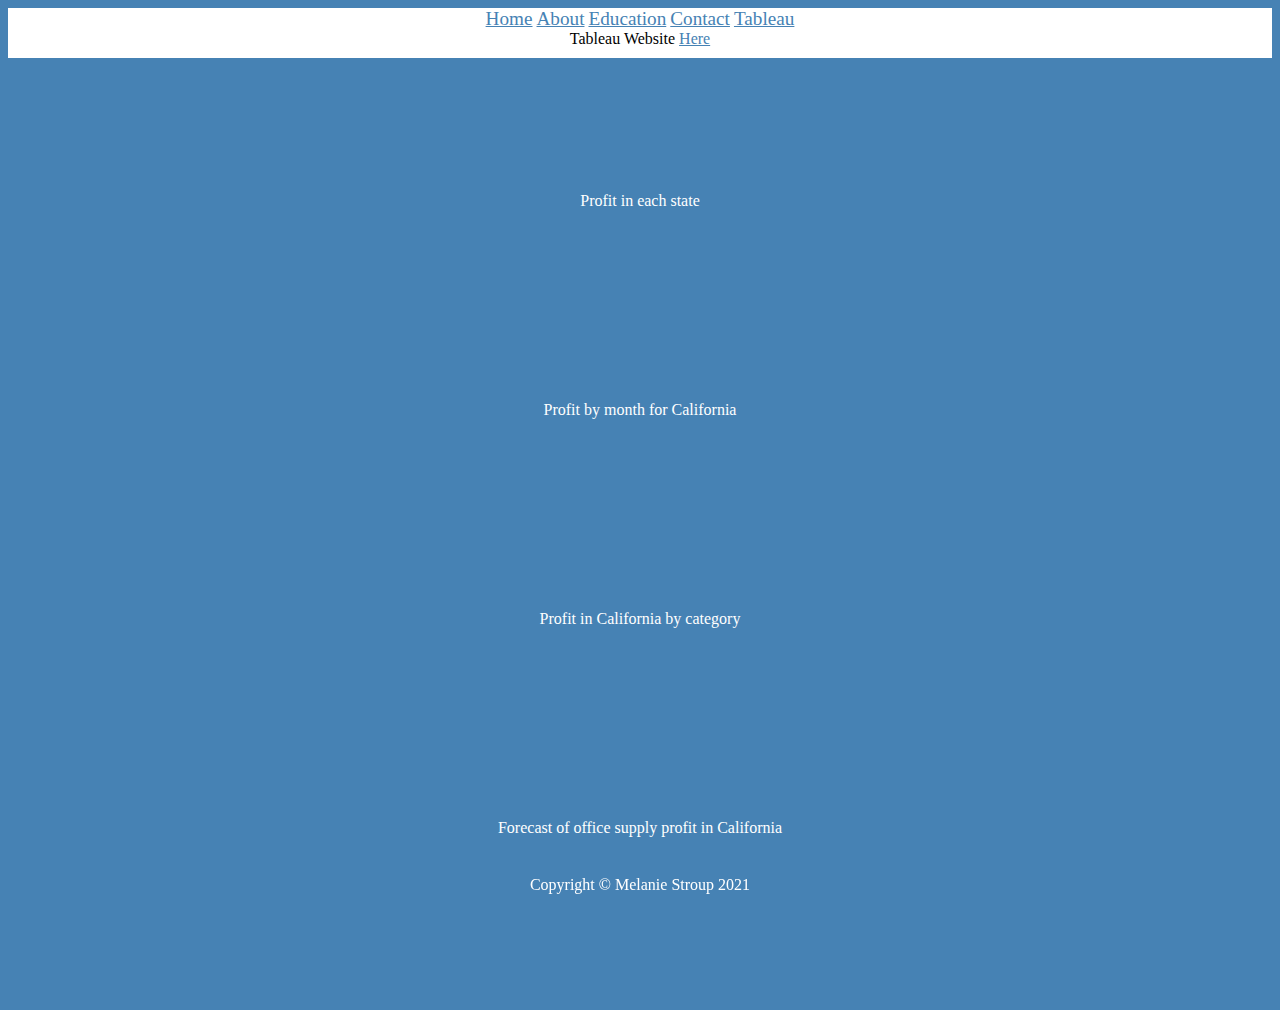
<file: html/tableau.html>
<!--Melanie Stroup Date: 12/8-->
<!DOCTYPE html>
<html>
<head>
    <title>Melanie- Tableau Page</title>
    <link href="../styles/bootstyles.css" rel="stylesheet" type="text/css">
</head>

<body class="background">
    <div class="header">
        <a href="../index.html" class="links textcolor">Home</a>
        <a href="../html/about.html" class="links textcolor">About</a>
        <a href="../html/education.html" class="links textcolor">Education</a>
        <a href="../html/contact.html" class="links textcolor">Contact</a>
        <a href="../html/tableau.html" class="links textcolor">Tableau</a>
        <br/>
        Tableau Website <a class="underline centers textcolor" href="https://www.tableau.com/" target="_blank" title="tableau">Here</a>
    </div>

    <div class="mainbody">
        <div class='tableauPlaceholder mainbody' id='viz1638765832231' style='position: relative'><noscript><a href='#'><img alt='Sheet 1 ' src='https:&#47;&#47;public.tableau.com&#47;static&#47;images&#47;is&#47;isfinal_16387654973580&#47;Sheet1&#47;1_rss.png' style='border: none' /></a></noscript><object class='tableauViz mainbody'  style='display:none;'><param name='host_url' value='https%3A%2F%2Fpublic.tableau.com%2F' /> <param name='embed_code_version' value='3' /> <param name='site_root' value='' /><param name='name' value='isfinal_16387654973580&#47;Sheet1' /><param name='tabs' value='no' /><param name='toolbar' value='yes' /><param name='static_image' value='https:&#47;&#47;public.tableau.com&#47;static&#47;images&#47;is&#47;isfinal_16387654973580&#47;Sheet1&#47;1.png' /> <param name='animate_transition' value='yes' /><param name='display_static_image' value='yes' /><param name='display_spinner' value='yes' /><param name='display_overlay' value='yes' /><param name='display_count' value='yes' /><param name='language' value='en-US' /><param name='filter' value='publish=yes' /></object></div>                <script type='text/javascript'>                    var divElement = document.getElementById('viz1638765832231');                    var vizElement = divElement.getElementsByTagName('object')[0];                    vizElement.style.width='100%';vizElement.style.height=(divElement.offsetWidth*0.75)+'px';                    var scriptElement = document.createElement('script');                    scriptElement.src = 'https://public.tableau.com/javascripts/api/viz_v1.js';                    vizElement.parentNode.insertBefore(scriptElement, vizElement);                </script>
        <br/>
        <br/>
        <br/>
        <br/>
        <br/>
        <br/>
        <p class="captions">Profit in each state</p>
        <br/>
        <div class='tableauPlaceholder mainbody' id='viz1638766110985' style='position: relative'><noscript><a href='#'><img alt='Sheet 2 ' src='https:&#47;&#47;public.tableau.com&#47;static&#47;images&#47;ch&#47;chart2_16387660995090&#47;Sheet2&#47;1_rss.png' style='border: none' /></a></noscript><object class='tableauViz mainbody'  style='display:none;'><param name='host_url' value='https%3A%2F%2Fpublic.tableau.com%2F' /> <param name='embed_code_version' value='3' /> <param name='site_root' value='' /><param name='name' value='chart2_16387660995090&#47;Sheet2' /><param name='tabs' value='no' /><param name='toolbar' value='yes' /><param name='static_image' value='https:&#47;&#47;public.tableau.com&#47;static&#47;images&#47;ch&#47;chart2_16387660995090&#47;Sheet2&#47;1.png' /> <param name='animate_transition' value='yes' /><param name='display_static_image' value='yes' /><param name='display_spinner' value='yes' /><param name='display_overlay' value='yes' /><param name='display_count' value='yes' /><param name='language' value='en-US' /><param name='filter' value='publish=yes' /></object></div>                <script type='text/javascript'>                    var divElement = document.getElementById('viz1638766110985');                    var vizElement = divElement.getElementsByTagName('object')[0];                    vizElement.style.width='100%';vizElement.style.height=(divElement.offsetWidth*0.75)+'px';                    var scriptElement = document.createElement('script');                    scriptElement.src = 'https://public.tableau.com/javascripts/api/viz_v1.js';                    vizElement.parentNode.insertBefore(scriptElement, vizElement);                </script>
        <br/>
        <br/>
        <br/>
        <br/>
        <br/>
        <br/>
        <br/>
        <p class="captions">Profit by month for California</p>
        <br/>
        <div class='tableauPlaceholder mainbody' id='viz1638766195742' style='position: relative'><noscript><a href='#'><img alt='Sheet 3 ' src='https:&#47;&#47;public.tableau.com&#47;static&#47;images&#47;ch&#47;chart3_16387661764470&#47;Sheet3&#47;1_rss.png' style='border: none' /></a></noscript><object class='tableauViz mainbody'  style='display:none;'><param name='host_url' value='https%3A%2F%2Fpublic.tableau.com%2F' /> <param name='embed_code_version' value='3' /> <param name='site_root' value='' /><param name='name' value='chart3_16387661764470&#47;Sheet3' /><param name='tabs' value='no' /><param name='toolbar' value='yes' /><param name='static_image' value='https:&#47;&#47;public.tableau.com&#47;static&#47;images&#47;ch&#47;chart3_16387661764470&#47;Sheet3&#47;1.png' /> <param name='animate_transition' value='yes' /><param name='display_static_image' value='yes' /><param name='display_spinner' value='yes' /><param name='display_overlay' value='yes' /><param name='display_count' value='yes' /><param name='language' value='en-US' /><param name='filter' value='publish=yes' /></object></div>                <script type='text/javascript'>                    var divElement = document.getElementById('viz1638766195742');                    var vizElement = divElement.getElementsByTagName('object')[0];                    vizElement.style.width='100%';vizElement.style.height=(divElement.offsetWidth*0.75)+'px';                    var scriptElement = document.createElement('script');                    scriptElement.src = 'https://public.tableau.com/javascripts/api/viz_v1.js';                    vizElement.parentNode.insertBefore(scriptElement, vizElement);                </script>
        <br/>
        <br/>
        <br/>
        <br/>
        <br/>
        <br/>
        <br/>
        <p class="captions">Profit in California by category</p>
        <br/>
        <div class='tableauPlaceholder mainbody' id='viz1638766241288' style='position: relative'><noscript><a href='#'><img alt='Sheet 4 ' src='https:&#47;&#47;public.tableau.com&#47;static&#47;images&#47;ch&#47;chart4_16387662278210&#47;Sheet4&#47;1_rss.png' style='border: none' /></a></noscript><object class='tableauViz mainbody'  style='display:none;'><param name='host_url' value='https%3A%2F%2Fpublic.tableau.com%2F' /> <param name='embed_code_version' value='3' /> <param name='site_root' value='' /><param name='name' value='chart4_16387662278210&#47;Sheet4' /><param name='tabs' value='no' /><param name='toolbar' value='yes' /><param name='static_image' value='https:&#47;&#47;public.tableau.com&#47;static&#47;images&#47;ch&#47;chart4_16387662278210&#47;Sheet4&#47;1.png' /> <param name='animate_transition' value='yes' /><param name='display_static_image' value='yes' /><param name='display_spinner' value='yes' /><param name='display_overlay' value='yes' /><param name='display_count' value='yes' /><param name='language' value='en-US' /><param name='filter' value='publish=yes' /></object></div>                <script type='text/javascript'>                    var divElement = document.getElementById('viz1638766241288');                    var vizElement = divElement.getElementsByTagName('object')[0];                    vizElement.style.width='100%';vizElement.style.height=(divElement.offsetWidth*0.75)+'px';                    var scriptElement = document.createElement('script');                    scriptElement.src = 'https://public.tableau.com/javascripts/api/viz_v1.js';                    vizElement.parentNode.insertBefore(scriptElement, vizElement);                </script>
        <br/>
        <br/>
        <br/>
        <br/>
        <br/>
        <br/>
        <br/>
        <p class="captions">Forecast of office supply profit in California</p>
        <br/>
    </div>
    <br/>
    <br/>
    <br/>
    <br/>
    <br/>
</body>
<br/>
<br/>
<footer>
    <div class="footer">
        <p class="copyright">Copyright &copy; Melanie Stroup 2021</p>
    </div>
</footer>




</html>
</file>
<file: styles/bootstyles.css>
.header {
    top: 5px;
    left: 45px;
    right: 45px;
    height: 50px;
    text-align: center;
    background-color: white;
}
.links {
    font-size: larger;
}
.footer {
    bottom: 20px;
    height: 20px;
    left: 5px;
    right: 5px;
    position: fixed;
    text-align: center;
    border: none;
}

.mainbody {
    top: 114px;
    bottom: 64px;
    border: none;
    width: 50%;
    margin: 0 auto;
    height: 80%;
}
.captions {
    padding-top: 10px;
    padding-bottom: 5px;
    text-align: center;
    color: white;
}
.background {
    background-color: steelblue;
}
.copyright {
    color: white;
}
.textcolor {
    color: steelblue ;
}
</file>
